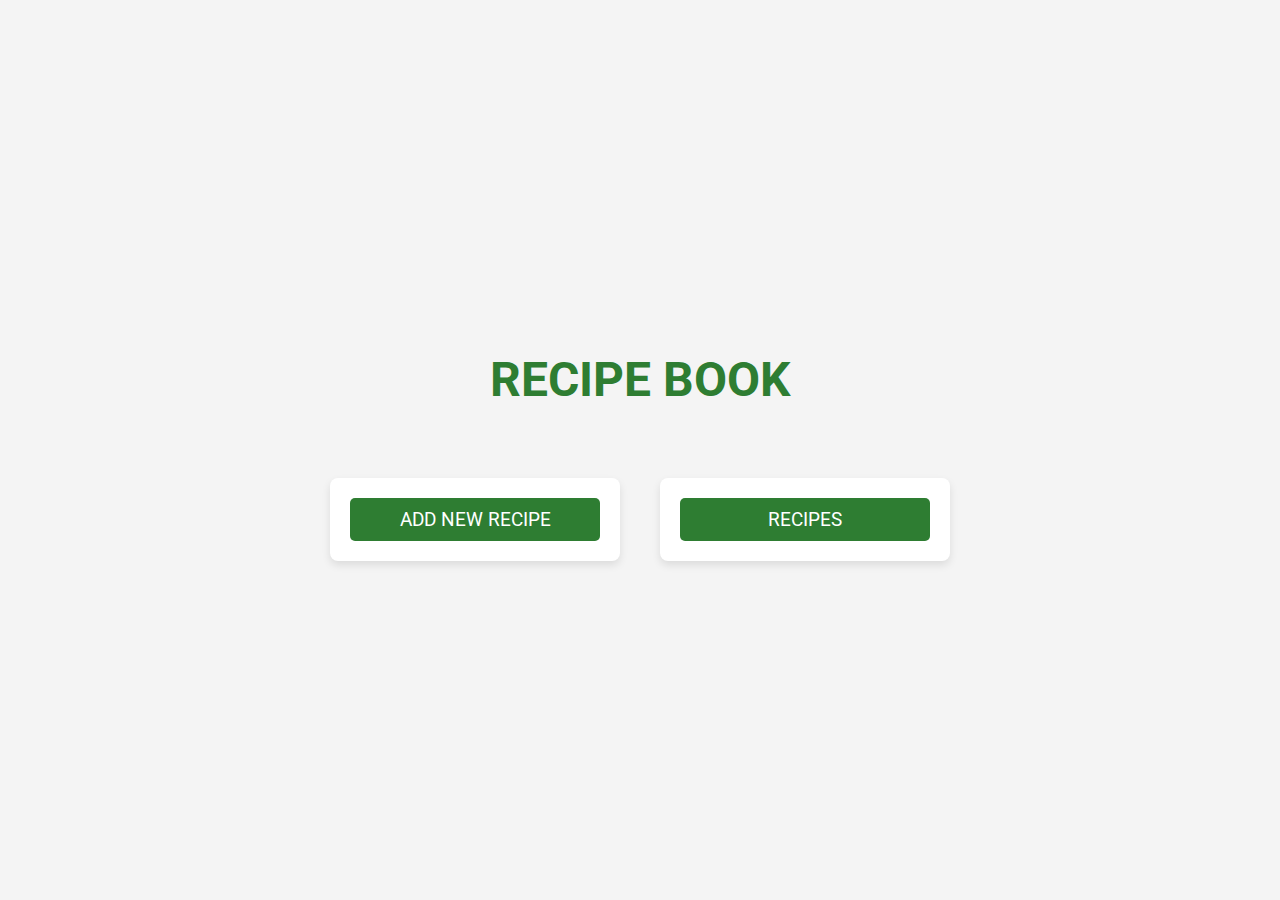
<file: src/main/resources/templates/index.html>
<!DOCTYPE html>
<html lang="en">
<head>
    <meta charset="UTF-8">
    <meta name="viewport" content="width=device-width, initial-scale=1.0">
    <title>Recipe Book</title>
    <link href="https://fonts.googleapis.com/css2?family=Roboto:wght@300;400;500&display=swap" rel="stylesheet">
    <style>
        body {
            font-family: 'Roboto', sans-serif;
            margin: 0;
            padding: 0;
            background-color: #f4f4f4;
            display: flex;
            justify-content: center;
            align-items: center;
            height: 100vh;
            flex-direction: column;
        }

        .container {
            text-align: center;
        }

        h1 {
            color: #2e7d32;
            font-size: 3em;
            margin-bottom: 50px;
        }

        .card {
            background-color: #fff;
            border-radius: 8px;
            box-shadow: 0 4px 8px rgba(0, 0, 0, 0.1);
            width: 250px;
            margin: 20px;
            padding: 20px;
            text-align: center;
            transition: transform 0.3s;
        }

        .card:hover {
            transform: scale(1.05);
        }

        .card a {
            text-decoration: none;
            color: #fff;
            background-color: #2e7d32;
            padding: 10px;
            border-radius: 5px;
            display: block;
            font-size: 1.2em;
        }

        .cards-container {
            display: flex;
            justify-content: center;
            flex-wrap: wrap;
        }
    </style>
</head>
<body>
<div class="container">
    <h1>RECIPE BOOK</h1>
    <div class="cards-container">
        <div class="card">
            <a href="/addRecipe">ADD NEW RECIPE</a>
        </div>
        <div class="card">
            <a href="/recipes">RECIPES</a>
        </div>
    </div>
</div>
</body>
</html>
</file>
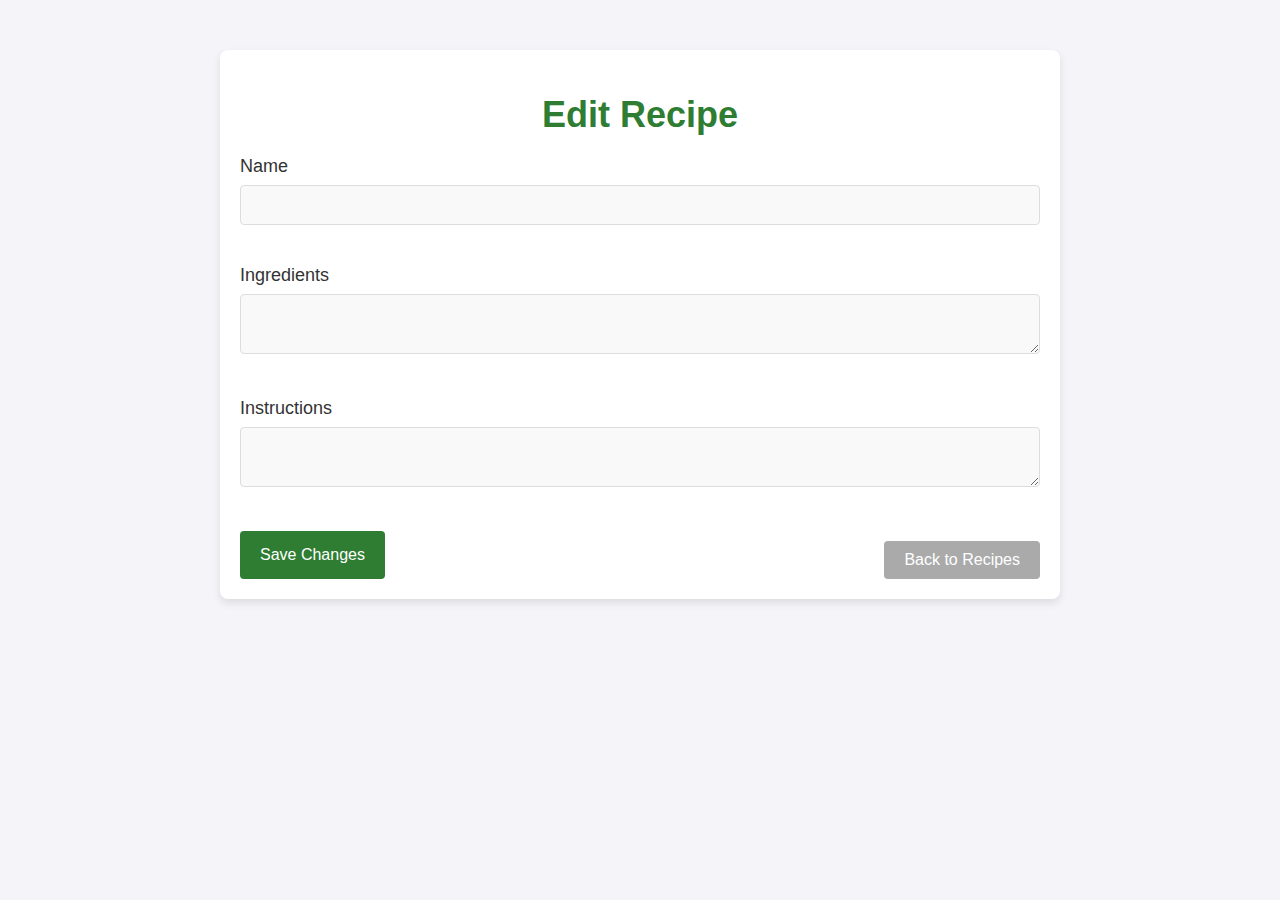
<file: src/main/resources/templates/editRecipe.html>
<!DOCTYPE html>
<html lang="en">
<head>
    <meta charset="UTF-8">
    <meta name="viewport" content="width=device-width, initial-scale=1.0">
    <title>Edit Recipe</title>
    <style>
        body {
            font-family: 'Arial', sans-serif;
            background-color: #f4f4f9;
            margin: 0;
            padding: 0;
        }

        .edit-recipe-container {
            max-width: 800px;
            margin: 50px auto;
            padding: 20px;
            background-color: #ffffff;
            border-radius: 8px;
            box-shadow: 0 4px 8px rgba(0, 0, 0, 0.1);
        }

        h1 {
            text-align: center;
            font-size: 36px;
            color: #2e7d32;
            margin-bottom: 20px;
        }

        label {
            display: block;
            font-size: 18px;
            margin-bottom: 8px;
            color: #333;
        }

        input, textarea {
            width: 100%;
            padding: 10px;
            margin-bottom: 20px;
            border: 1px solid #ddd;
            border-radius: 4px;
            font-size: 16px;
            box-sizing: border-box;
            background-color: #f9f9f9;
        }

        input:focus, textarea:focus {
            border-color: #2e7d32;
            outline: none;
        }

        .button-container {
            display: flex;
            gap: 10px;
            justify-content: space-between;
        }

        button, .btn-secondary {
            background-color: #2e7d32;
            color: white;
            padding: 10px 20px;
            border: none;
            border-radius: 4px;
            cursor: pointer;
            font-size: 16px;

        }

        button:hover, .btn-secondary:hover {
            background-color: #1c5e24;
        }

        .btn-secondary {
            background-color: #aaa;
            text-decoration: none;
            text-align: center;
            margin-top: 10px;
        }

        .form-group {
            margin-bottom: 20px;
        }
    </style>
</head>
<body>
<div class="edit-recipe-container">
    <h1>Edit Recipe</h1>

    <!-- Edit form -->
    <form th:action="@{/recipe/edit/{id}(id=${recipe.id})}" th:object="${recipe}" method="post">
        <div class="form-group">
            <label for="name">Name</label>
            <input type="text" id="name" th:field="*{name}" required>
        </div>

        <div class="form-group">
            <label for="ingredients">Ingredients</label>
            <textarea id="ingredients" th:field="*{ingredients}" required></textarea>
        </div>

        <div class="form-group">
            <label for="instructions">Instructions</label>
            <textarea id="instructions" th:field="*{instructions}" required></textarea>
        </div>

        <!-- Buttons container -->
        <div class="button-container">
            <button type="submit">Save Changes</button>
            <a href="/recipes" class="btn-secondary">Back to Recipes</a>
        </div>
    </form>
</div>
</body>
</html>
</file>
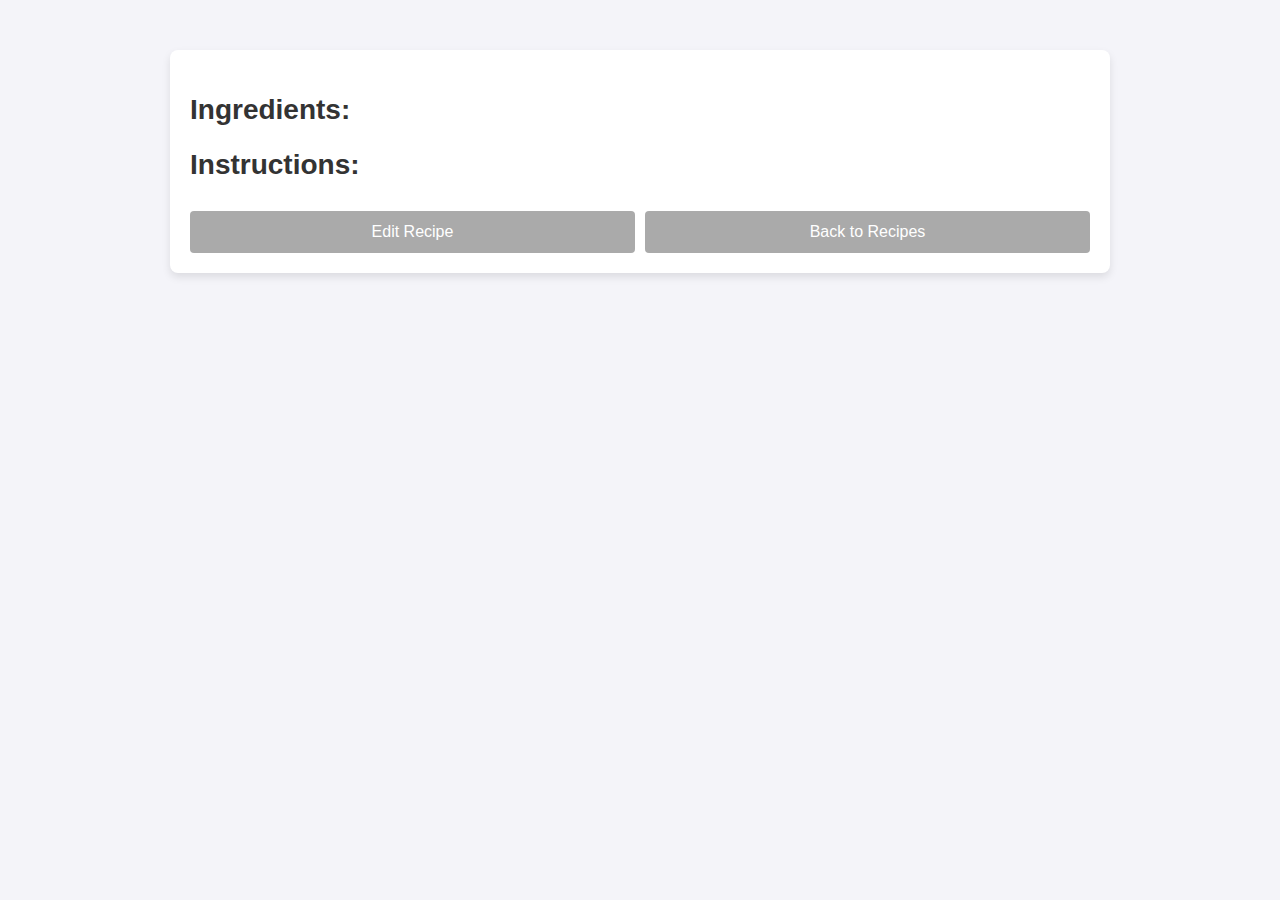
<file: src/main/resources/templates/recipeDetail.html>
<!DOCTYPE html>
<html lang="en">
<head>
    <meta charset="UTF-8">
    <meta name="viewport" content="width=device-width, initial-scale=1.0">
    <title>Recipe Detail</title>
    <style>
        body {
            font-family: 'Arial', sans-serif;
            background-color: #f4f4f9;
            margin: 0;
            padding: 0;
        }

        .recipe-detail-container {
            max-width: 900px;
            margin: 50px auto;
            padding: 20px;
            background-color: #ffffff;
            border-radius: 8px;
            box-shadow: 0 4px 8px rgba(0, 0, 0, 0.1);
        }

        h1 {
            text-align: center;
            font-size: 36px;
            color: #2e7d32;
            margin-bottom: 20px;
        }

        .recipe-detail {
            margin-bottom: 20px;
        }

        .recipe-detail h2 {
            font-size: 28px;
            color: #333;
            margin-bottom: 10px;
        }

        .recipe-detail p {
            font-size: 16px;
            color: #555;
            line-height: 1.6;
        }

        .button-container {
            display: flex;
            justify-content: space-between;
            gap: 10px;
            margin-top: 30px;
        }

        button, .btn-secondary {
            background-color: #2e7d32;
            color: white;
            padding: 12px 20px;
            border: none;
            border-radius: 4px;
            cursor: pointer;
            font-size: 16px;
            width: 48%;
        }

        button:hover, .btn-secondary:hover {
            background-color: #1c5e24;
        }

        .btn-secondary {
            background-color: #aaa;
            text-decoration: none;
            text-align: center;
        }

    </style>
</head>
<body>
<div class="recipe-detail-container">

    <h1 th:text="${recipe.name}"></h1>

    <div class="recipe-detail">
        <h2>Ingredients:</h2>
        <p th:text="${recipe.ingredients}"></p>
        <h2>Instructions:</h2>
        <p th:text="${recipe.instructions}"></p>
    </div>

    <div class="button-container">
        <!-- Edit Recipe Button -->
        <a href="/recipe/edit/{id}" th:href="@{/recipe/edit/{id}(id=${recipe.id})}" class="btn-secondary">Edit Recipe</a>

        <a href="/recipes" class="btn-secondary">Back to Recipes</a>
    </div>
</div>
</body>
</html>
</file>
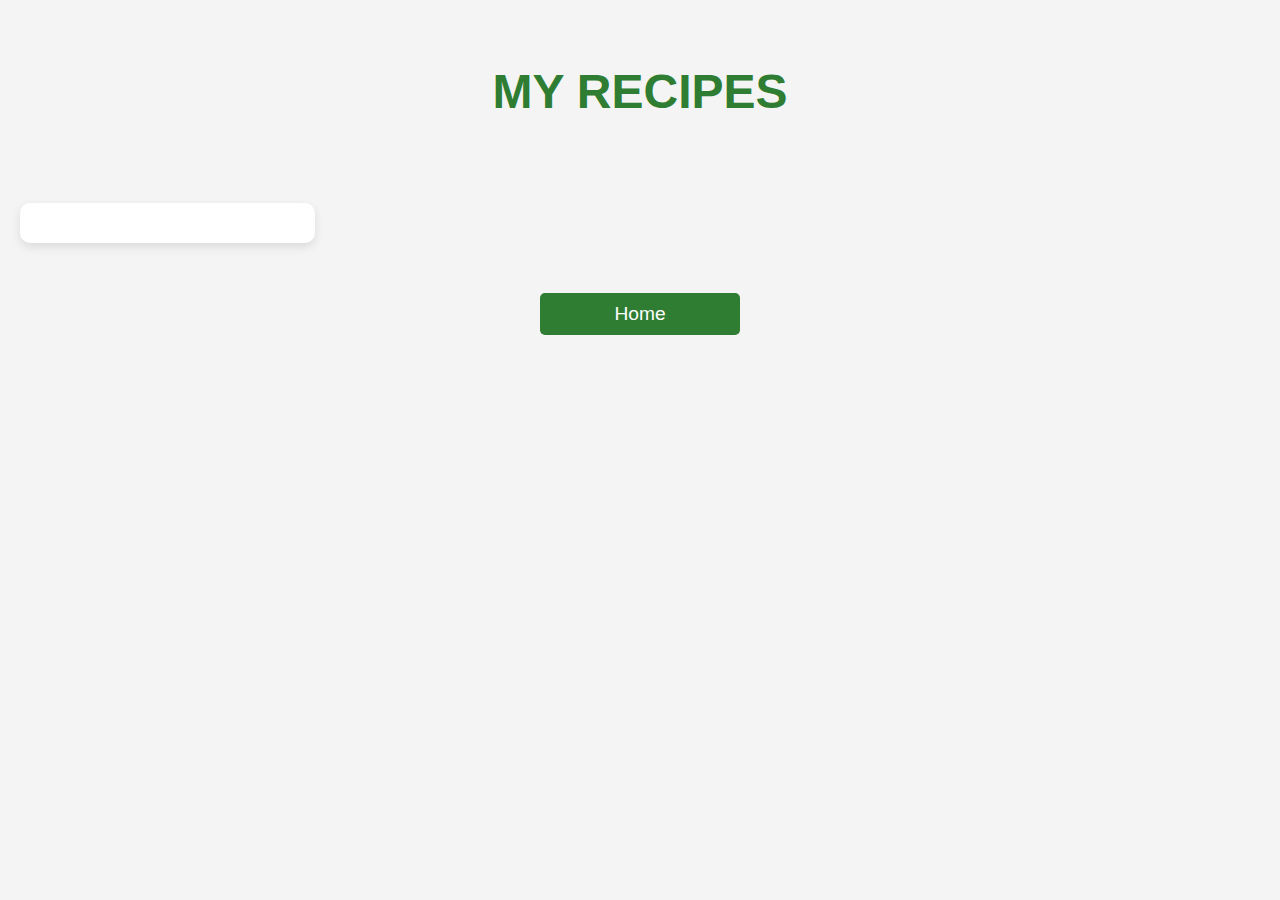
<file: src/main/resources/templates/recipes.html>
<!DOCTYPE html>
<html lang="en">
<head>
    <meta charset="UTF-8">
    <meta name="viewport" content="width=device-width, initial-scale=1.0">
    <title>My Recipes</title>
    <style>
        body {
            font-family: Arial, sans-serif;
            margin: 0;
            padding: 0;
            background-color: #f4f4f4;
        }

        h1 {
            text-align: center;
            color: #2e7d32;
            font-size: 3rem;
            padding: 2rem 0;
        }

        .recipe-cards {
            display: grid;
            grid-template-columns: repeat(auto-fill, minmax(280px, 1fr));
            gap: 20px;
            padding: 20px;
        }

        .card {
            background-color: white;
            border-radius: 10px;
            box-shadow: 0 4px 10px rgba(0, 0, 0, 0.1);
            overflow: hidden;
            text-align: center;
            transition: transform 0.3s ease-in-out;
        }

        .card:hover {
            transform: scale(1.05);
        }

        .card a {
            text-decoration: none;
            color: inherit;
        }

        .card h3 {
            font-size: 1.5rem;
            color: #2e7d32;
            padding: 20px;
            margin: 0;
            transition: color 0.3s ease;
        }

        .card h3:hover {
            color: #1b5e20;
        }

        .button {
            display: block;
            width: 200px;
            margin: 30px auto;
            padding: 10px;
            background-color: #2e7d32;
            color: white;
            font-size: 1.2rem;
            border: none;
            border-radius: 5px;
            cursor: pointer;
            text-align: center;
            transition: background-color 0.3s ease;
        }

        .button:hover {
            background-color: #1b5e20;
        }
    </style>
</head>
<body>
<h1>MY RECIPES</h1>

<div class="recipe-cards">
    <div th:each="recipe : ${recipes}">
        <div class="card">
            <a th:href="@{/recipe/{id}(id=${recipe.id})}">
                <h3 th:text="${recipe.name}"></h3>
            </a>
        </div>
    </div>
</div>

<button class="button" onclick="window.location.href='/';">Home</button>
</body>
</html>
</file>
